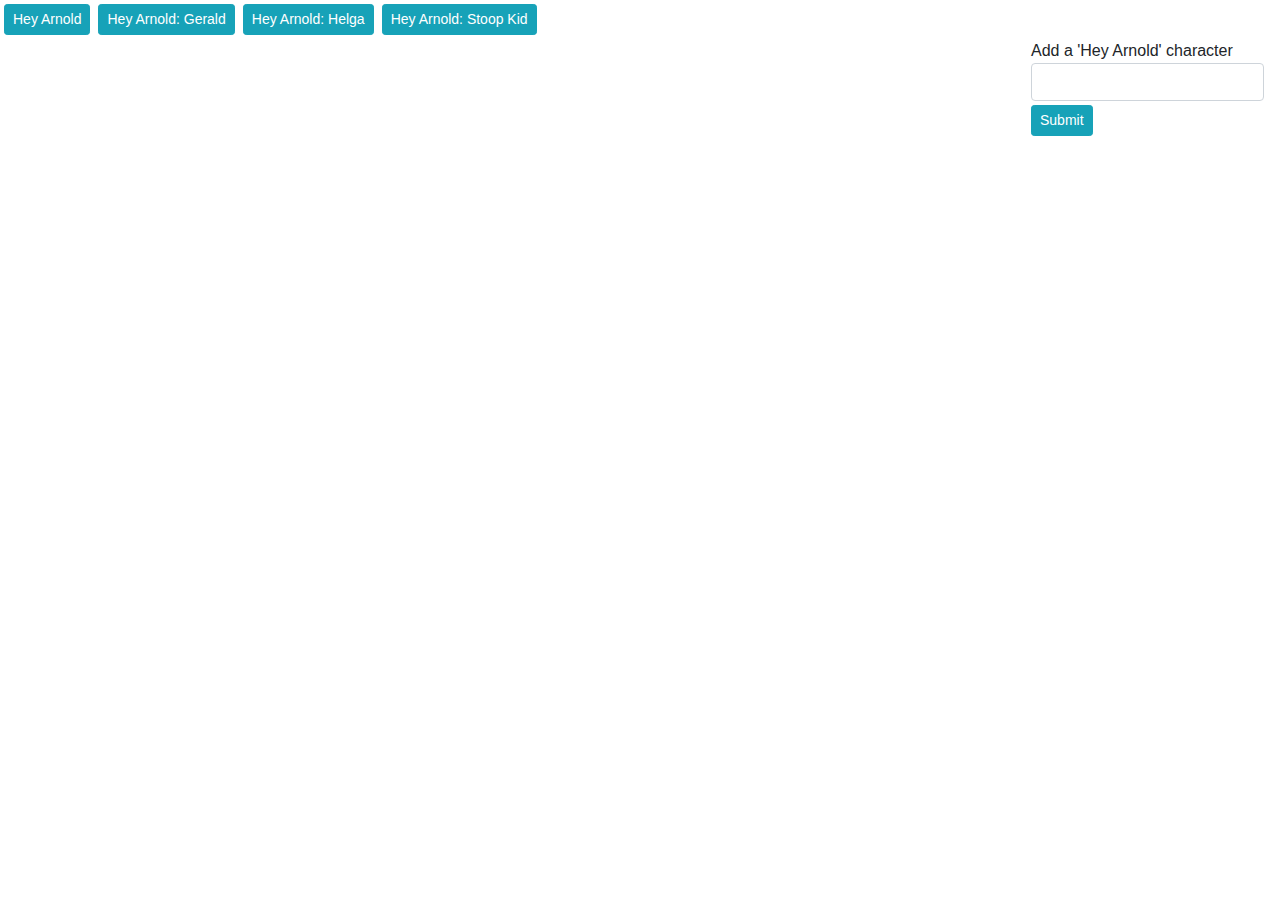
<file: index.html>
<!DOCTYPE html>
<html>

<head>

  <meta charset="utf-8" />

  <meta http-equiv="X-UA-Compatible" content="IE=edge">

  <title>GifTastic</title>

  <meta name="viewport" content="width=device-width, initial-scale=1">

  <link rel="stylesheet" type="text/css" href="assets/css/reset.css" />

  <link rel="stylesheet" type="text/css" href="https://stackpath.bootstrapcdn.com/bootstrap/4.1.3/css/bootstrap.min.css" />

  <!-- <link rel="stylesheet" href="https://cdnjs.cloudflare.com/ajax/libs/font-awesome/4.7.0/css/font-awesome.min.css"> -->

  <link rel="stylesheet" href="https://use.fontawesome.com/releases/v5.5.0/css/all.css" integrity="sha384-B4dIYHKNBt8Bc12p+WXckhzcICo0wtJAoU8YZTY5qE0Id1GSseTk6S+L3BlXeVIU" crossorigin="anonymous">
  
  <link rel="stylesheet" type="text/css" href="assets/css/style.css" />
  
  <script type="text/javascript" src="https://cdnjs.cloudflare.com/ajax/libs/jquery/3.2.1/jquery.min.js"></script>
  
  <script type="text/javascript" src="assets/javascript/app.js"></script>

</head>


<body>
  <header id="topic-buttons">
    <!-- topic buttons are to be populated here -->
  </header>

  <aside>
    <!-- an input box and submit button for adding a topic -->
    <form>
      <div class="form-group mr-3 float-right">
        <label for="addTopic" class="m-0">Add a 'Hey Arnold' character</label>
        <input type="topic" class="form-control" id="new-topic">
        <button type="submit" class="btn btn-info btn-sm mt-1" id="add-topic">Submit</button>
      </div>
    </form>
  </aside>

  <section id="img-section">
    <!-- fetched images are to be populated here -->
  </section>

  <script>
    $(document).ready(() => {
      let gifTastic = new GifTastic();
      gifTastic.run();
    });
  </script>
</body>

</html>
</file>
<file: assets/css/style.css>
* {
	box-sizing: border-box;
  }
  
  header {
	display: block;
  }
  
  section {
	width: 80%;
  }
  
  h3 {
	font-size: 0.8em;
	margin: 0em;
	text-indent: 2%;
  }
  
  .fa-download {
	float: right;
	margin-right: 7%;
  }
  
  @media screen and (max-width: 640px) {
	section {
	  width: 100vw;
	}
  
	.form-group {
	  width: 90vw;
	}
  }
</file>
